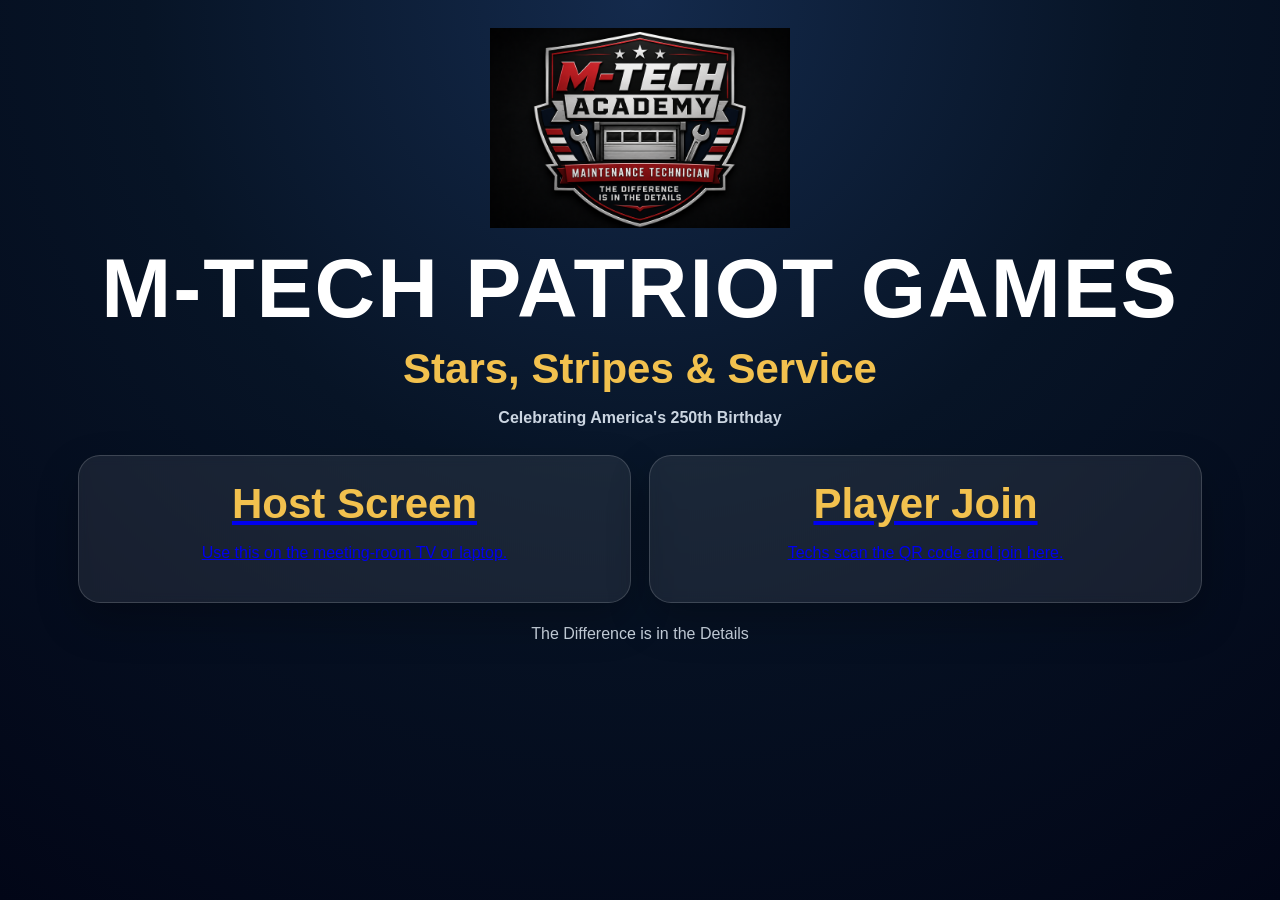
<file: index.html>
<!doctype html><html><head><meta charset="utf-8"><meta name="viewport" content="width=device-width,initial-scale=1"><title>M-Tech Patriot Games</title><link rel="stylesheet" href="styles.css"></head><body><div class="wrap center hero"><img class="logo" src="assets/mtech-logo.png"><h1>M-Tech Patriot Games</h1><h2>Stars, Stripes & Service</h2><p class="tag">Celebrating America's 250th Birthday</p><div class="grid" style="margin-top:28px"><a class="card" href="host.html"><h2>Host Screen</h2><p>Use this on the meeting-room TV or laptop.</p></a><a class="card" href="player.html"><h2>Player Join</h2><p>Techs scan the QR code and join here.</p></a></div><p class="footer">The Difference is in the Details</p></div></body></html>
</file>
<file: styles.css>
:root{--red:#c81d25;--blue:#0b1f3a;--navy:#071426;--white:#fff;--gold:#f2c14e;--muted:#cbd5e1;--panel:rgba(255,255,255,.08)}
*{box-sizing:border-box}body{margin:0;font-family:Arial,Helvetica,sans-serif;background:radial-gradient(circle at top,#142a4c,#071426 45%,#020617);color:var(--white);min-height:100vh}button,input{font:inherit}.wrap{max-width:1180px;margin:0 auto;padding:28px}.center{text-align:center}.logo{width:min(300px,70vw);display:block;margin:0 auto 12px}.hero h1{font-size:clamp(38px,7vw,84px);margin:8px 0;text-transform:uppercase;letter-spacing:2px}.hero h2{font-size:clamp(22px,4vw,42px);margin:0;color:var(--gold)}.tag{color:var(--muted);font-weight:700}.card{background:var(--panel);border:1px solid rgba(255,255,255,.16);border-radius:22px;padding:24px;box-shadow:0 18px 40px rgba(0,0,0,.25);backdrop-filter:blur(6px)}.grid{display:grid;grid-template-columns:1fr 1fr;gap:18px}.btn{border:0;border-radius:14px;padding:14px 20px;background:var(--red);color:#fff;font-weight:800;cursor:pointer}.btn.secondary{background:#1f3b65}.btn.gold{background:var(--gold);color:#111}.btn:disabled{opacity:.45;cursor:not-allowed}.joinbox{max-width:520px;margin:26px auto}.input{width:100%;padding:16px;border-radius:14px;border:1px solid rgba(255,255,255,.25);background:rgba(255,255,255,.1);color:#fff;margin:10px 0}.suggestions{display:flex;flex-wrap:wrap;gap:8px;justify-content:center}.pill{border:1px solid rgba(255,255,255,.25);border-radius:999px;padding:8px 12px;color:#fff;background:rgba(255,255,255,.08);cursor:pointer}.player-list{display:flex;flex-wrap:wrap;gap:10px;justify-content:center}.player{background:rgba(255,255,255,.12);border-radius:999px;padding:10px 14px}.qr{background:#fff;padding:15px;border-radius:16px;display:inline-block}.timer{font-size:72px;font-weight:900;color:var(--gold)}.question{font-size:clamp(26px,4vw,46px);font-weight:900;margin:16px 0}.choice{display:block;width:100%;text-align:left;margin:10px 0;padding:18px;border:1px solid rgba(255,255,255,.18);border-radius:16px;background:rgba(255,255,255,.1);color:#fff;font-weight:800}.choice.correct{background:rgba(22,163,74,.7)}.choice.wrong{background:rgba(220,38,38,.7)}.choice.selected{outline:4px solid var(--gold)}.leader{font-size:26px}.leader-row{display:flex;justify-content:space-between;gap:20px;padding:14px 18px;border-bottom:1px solid rgba(255,255,255,.12)}.small{font-size:14px;color:var(--muted)}.hidden{display:none!important}.topbar{display:flex;justify-content:space-between;align-items:center;gap:12px}.round{color:var(--gold);font-weight:900;text-transform:uppercase;letter-spacing:1px}.award{font-size:24px;margin:12px 0}.footer{margin-top:22px;color:var(--muted)}@media(max-width:800px){.grid{grid-template-columns:1fr}.wrap{padding:16px}.timer{font-size:56px}}
</file>
